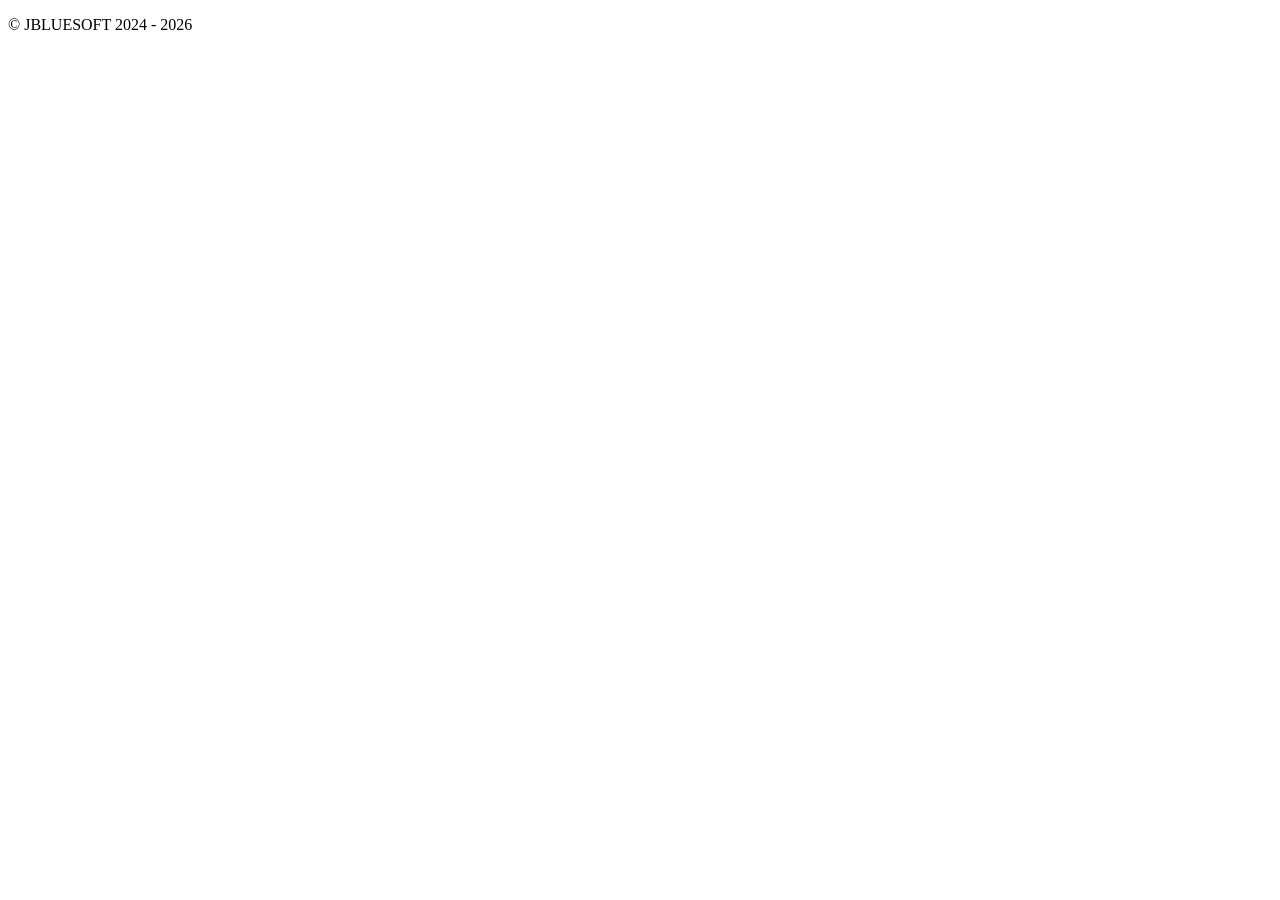
<file: src/main/resources/templates/fragments/footer.html>
<!DOCTYPE html>
<html lang="es" xmlns:th="http://www.thymeleaf.org">
<body>

<footer th:fragment="footer" class="site-footer">
    <div class="container">
        <div class="row footer-row">

            <div class="col-12 col-sm-12 col-lg-12">
                <p class="footer-copy mono text-center" th:text="|© JBLUESOFT 2024 - ${#dates.year(#dates.createNow())}|">© JBLUESOFT 2024 - 2026</p>
            </div>

        </div>
    </div>
</footer>

</body>
</html>
</file>
